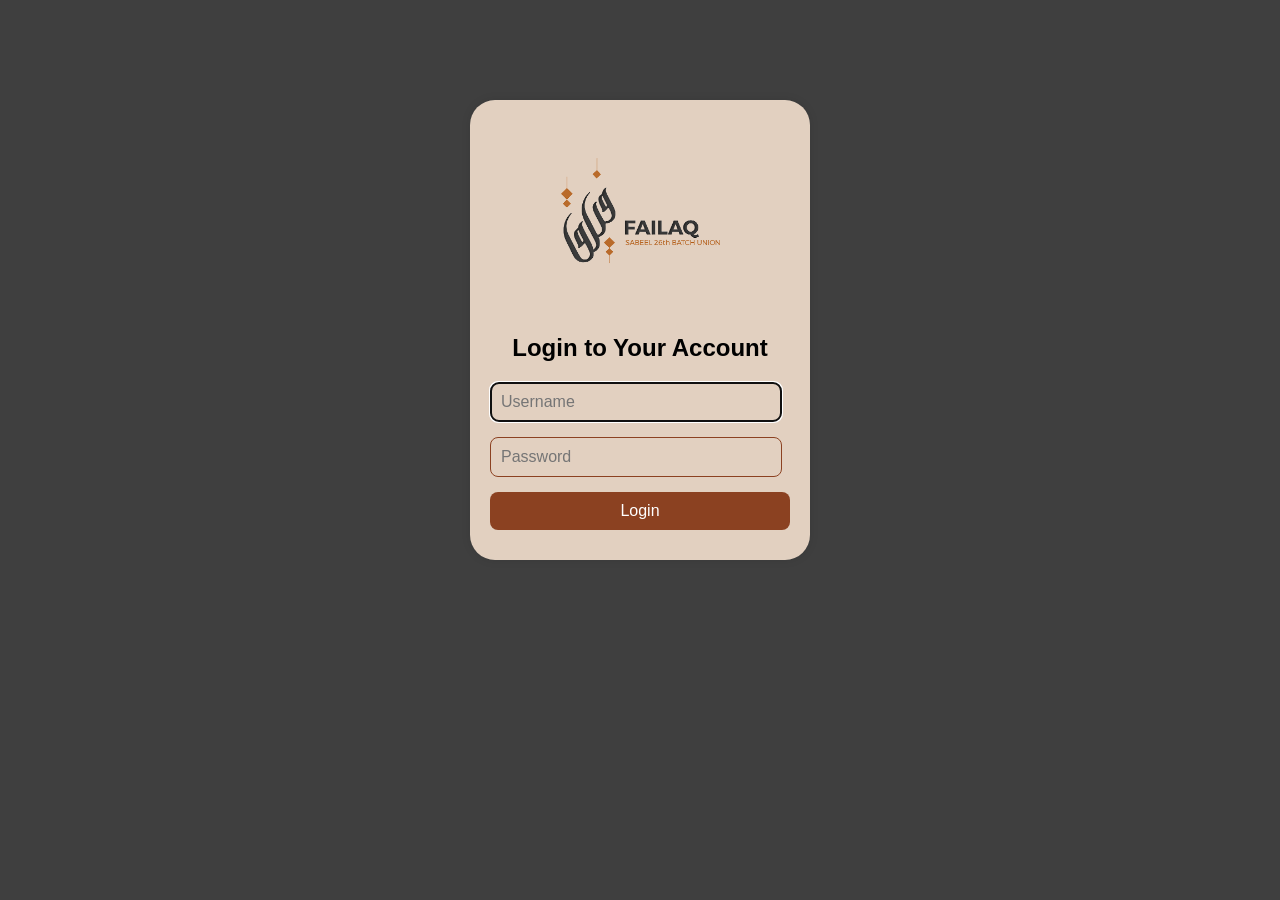
<file: index.html>
<!DOCTYPE html>
<html lang="en">
<head>
    <meta charset="UTF-8">
    <meta name="viewport" content="width=device-width, initial-scale=1.0">
    <title>FAILAQ ┃ LOGIN</title>
    <link rel="stylesheet" href="css/styles.css">
</head>
<body>
    <div class="login-form">
        <img class="img" src="123.png" alt="Logo">
        <h2>Login to Your Account</h2>
        <form id="login-form">
            <input type="text" id="username" name="username" placeholder="Username" required autofocus>
            <input type="password" id="password" name="Password" placeholder="Password" required>
            <button type="submit">Login</button>
        </form>
        <div id="error-message" class="error-message"></div> <!-- Error message container -->
    </div>

    <script src="js/script.js"></script>
</body>
</html>
</file>
<file: css/styles.css>
body {
    font-family: Arial, sans-serif;
    background-color: #3f3f3f;
    margin: 0;
    padding: 0;
    overflow-y: hidden;
}

main{
    display: flex;
    flex-direction: column;
    align-items: center;
    justify-content: center;
    height: 100%;
    width: 100%;
}

/* Centered Login Form */
.login-form {
    max-width: 300px;
    margin: 100px auto;
    padding: 20px;
    background-color: #e2d0c0;
    box-shadow: 0 0 10px rgba(0, 0, 0, 0.1);
    border-radius: 25px;
}

.login-form h2 {
    text-align: center;
    margin-bottom: 20px;
    font-size: 24px;
    color: black;
}

.login-form label {
    display: block;
    margin-bottom: 5px;
    font-weight: bold;
    background-color: #e2d0c0;
    color: #8b4121;
}

.login-form input {
    width: 90%;
    padding: 10px;
    margin-bottom: 15px;
    border: 1px solid #8b4121;
    border-radius: 8px;
    font-size: 16px;
    background-color: #e2d0c0;
    color: #8b4121;
}

.login-form button {
    width: 100%;
    padding: 10px;
    background-color: #8b4121;
    color: white;
    border: none;
    border-radius: 8px;
    cursor: pointer;
    font-size: 16px;
}

.login-form button:hover {
    background-color: #ad522b;
}

.img{
    position: inherit;
    max-width: 100%;
}


/* Error Message */
.error-message {
    color: red;
    margin-top: 10px;
    font-size: 14px;
    text-align: center;
}
</file>
